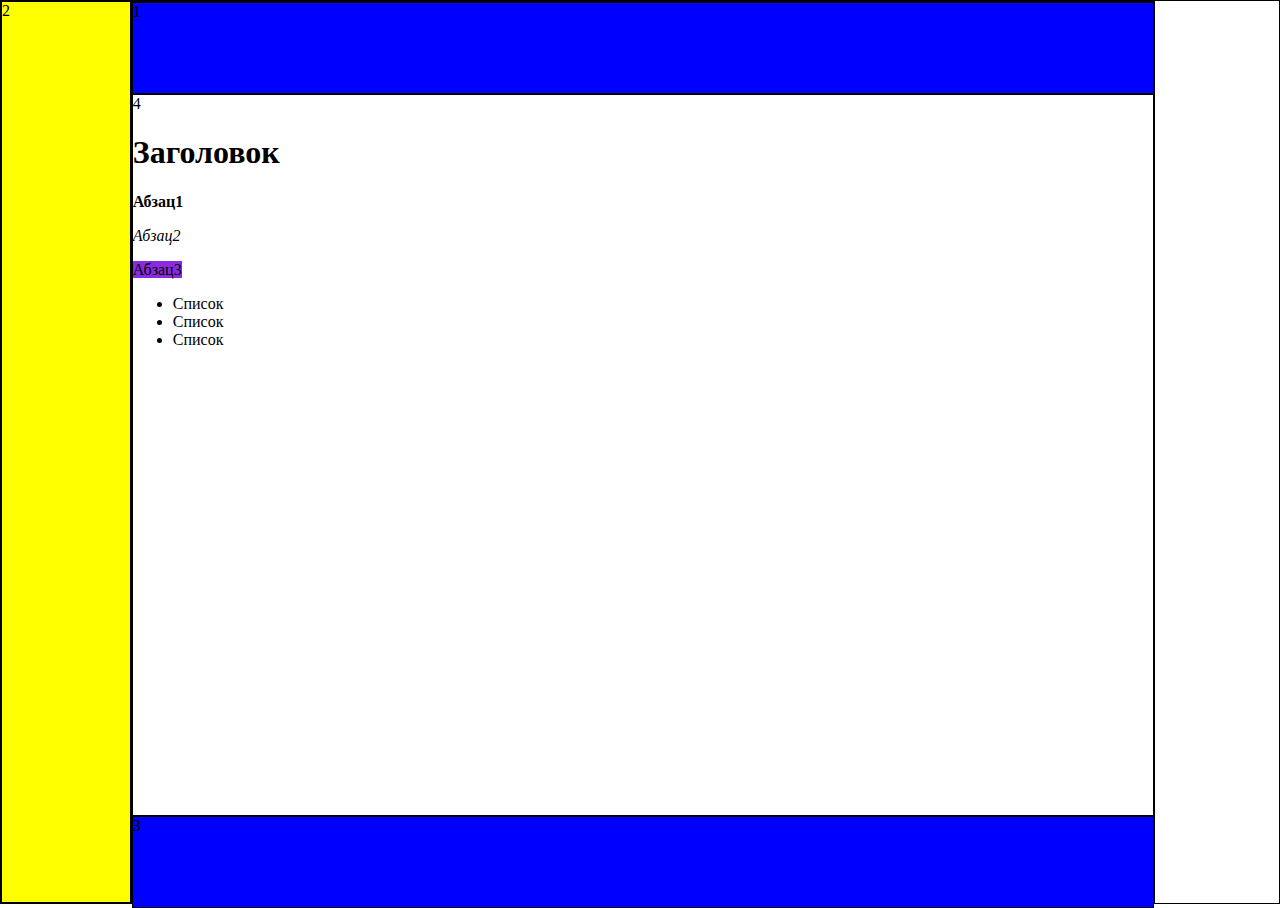
<file: A/index.html>
<!DOCTYPE html>
<html lang="en">
<head>
    <link rel="stylesheet" href="style.css">
    <title>variant A</title>
</head>
<body>
  <div class="zone1">
    <div class="pos2">2</div>
    <div class="zone2">
      <div class="pos1">1</div>
      <div class="pos4">4
        <h1> Заголовок</h1>
        <p><b>Абзац1</b></p>
        <p><i>Абзац2</i></p>
        <p><span class="spanchik">Абзац3</span></p>
        <ul>
          <li>Список</li>
          <li>Список</li>
          <li>Список</li>
        </ul>
      </div>
      <div class="pos3">3</div>
    </div>
  </div>
  
</div>
</body>
</html>
</file>
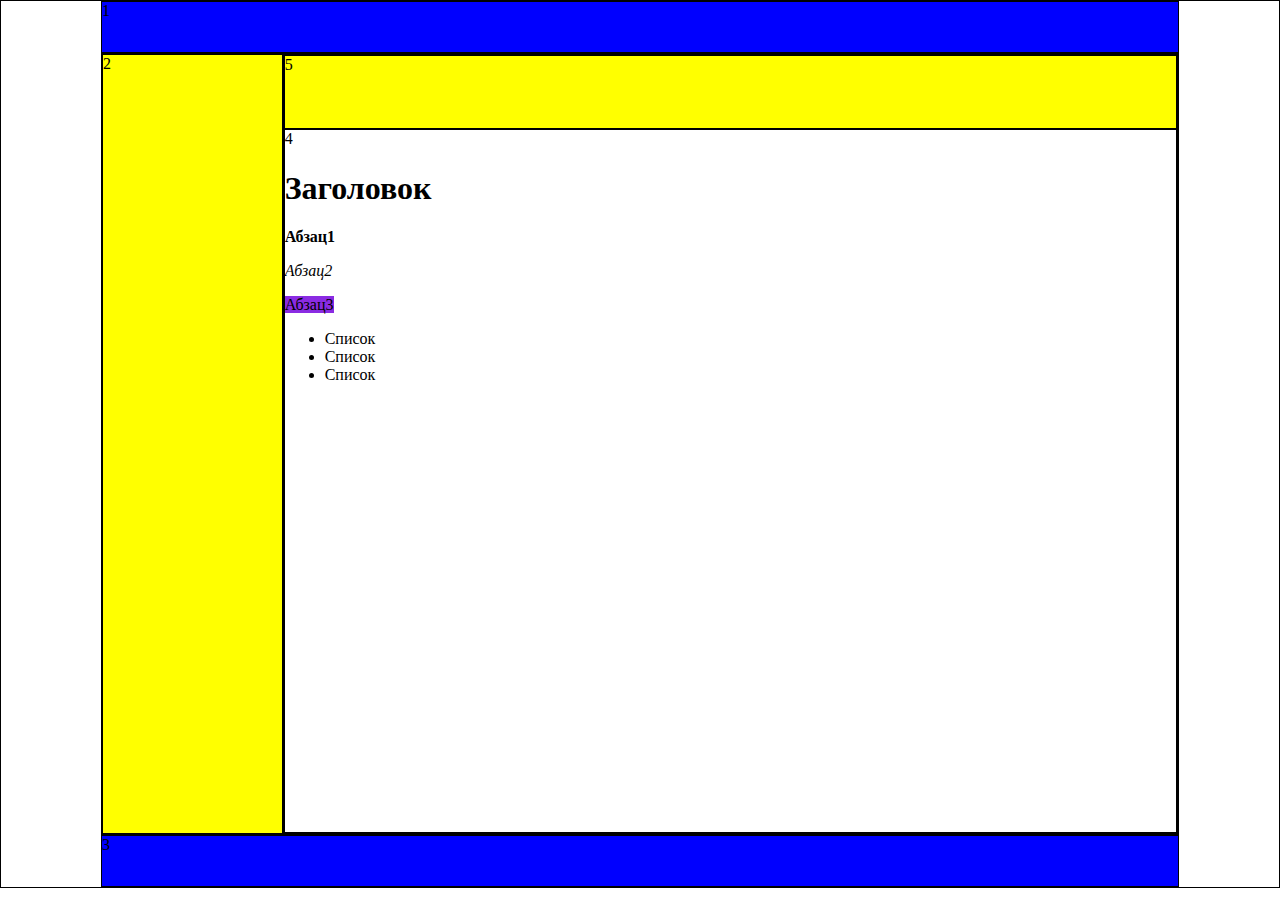
<file: Б/index.html>
<!DOCTYPE html>
<html lang="en">
<head>
    <meta charset="UTF-8">
    <meta name="viewport" content="width=device-width, initial-scale=1.0">
   <link rel="stylesheet" href="style.css">
    <title>Document</title>
</head>
<body>
    <div class="container column pad">
        <div class="pos1">1</div>
        <div class="flex">
            <div class="pos2">2</div>
            <div class="column zone1">
                <div class="pos5">5</div>
                <div class="pos4">4
                    <h1> Заголовок</h1>
                    <p><b>Абзац1</b></p>
        <p><i>Абзац2</i></p>
                    <p><span class="spanchik">Абзац3</span></p>
                    <ul>
                      <li>Список</li>
                      <li>Список</li>
                      <li>Список</li>
                    </ul>
                </div>
            </div>
        </div>
        <div class="pos3">3</div>
    </div>
    
</body>
</html>
</file>
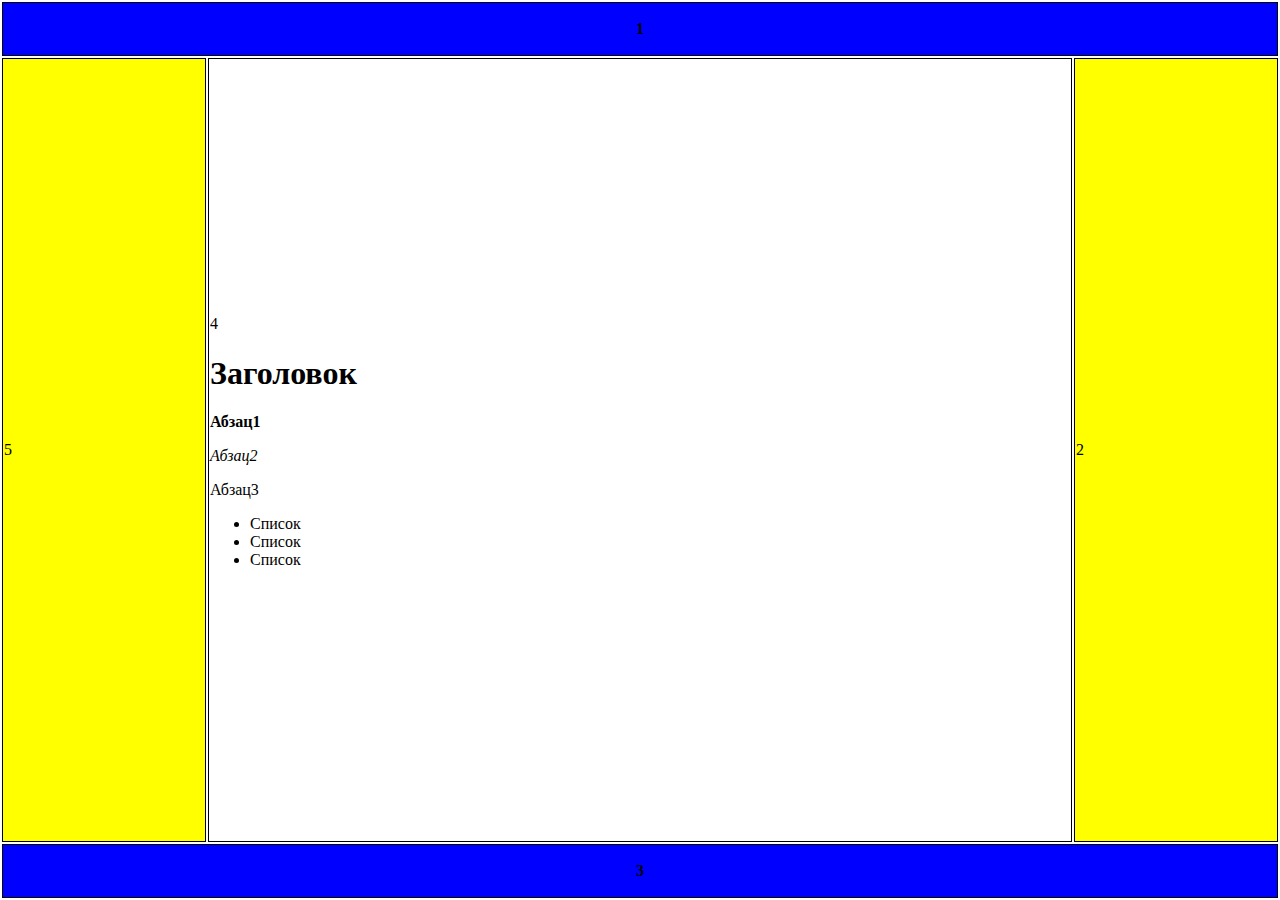
<file: В/index.html>
<!DOCTYPE html>
<html lang="en">
<head>
    <meta charset="UTF-8">
    <meta name="viewport" content="width=device-width, initial-scale=1.0">
    <link rel="stylesheet" href="style.css">
    <title>Document</title>
</head>
<body>
<table class="table">
<thead>
    <tr>
        <th class="pos1" colspan="3">1</th>
    </tr>
</thead>
<tbody>
    <tr>
        <td class="pos5 width">5</td>
        <td class="pos4">4
            <h1> Заголовок</h1>
            <p><b>Абзац1</b></p>
<p><i>Абзац2</i></p>
            <p><span class="spanchik">Абзац3</span></p>
            <ul>
              <li>Список</li>
              <li>Список</li>
              <li>Список</li>
            </ul>
        </td>
        <td class="pos2 width">2</td>
    </tr>
</tbody>
<tfoot><tr>
    <th colspan="3" class="pos3">3</th>
</tr></tfoot>
</table>
</body>
</html>
</file>
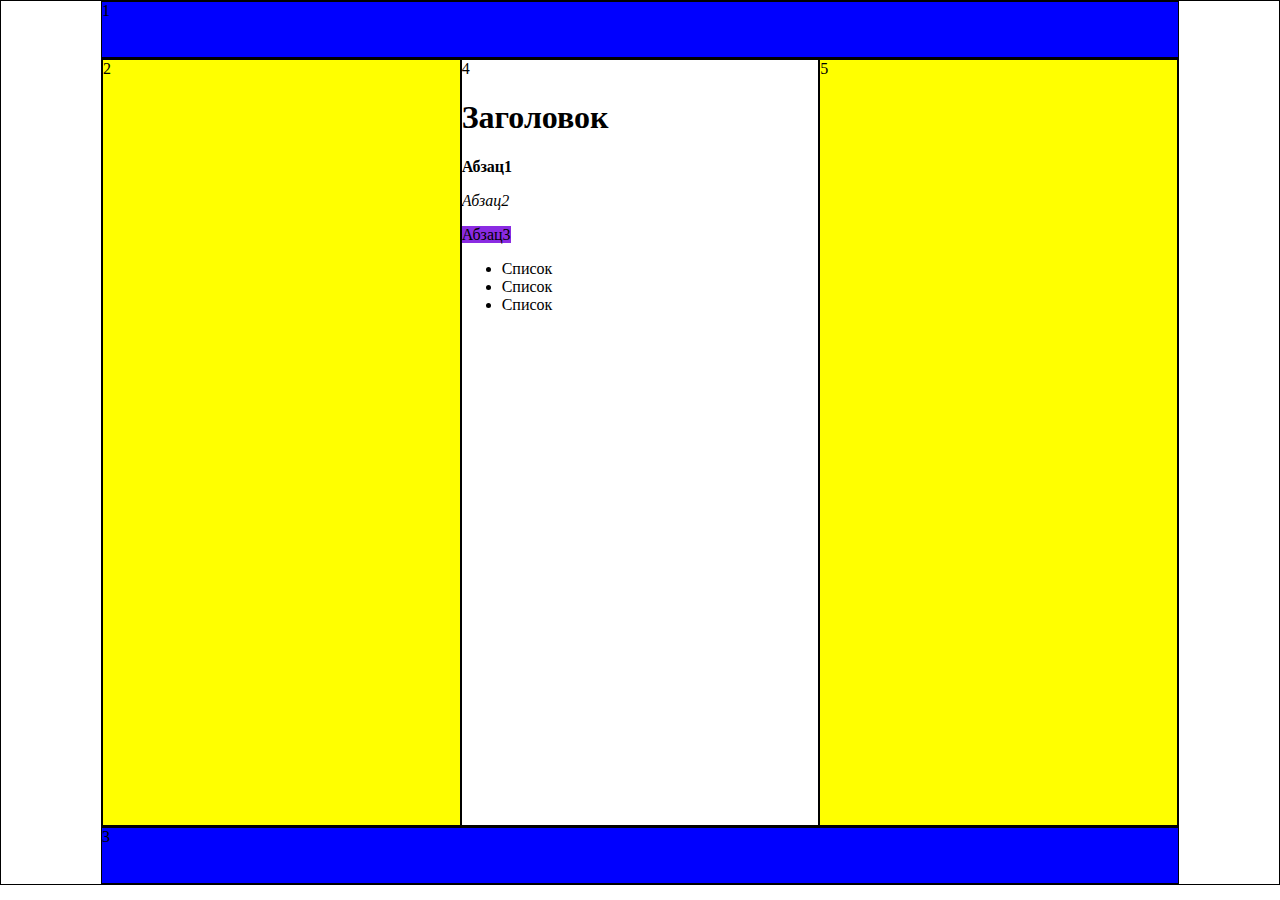
<file: Г/index.html>
<!DOCTYPE html>
<html lang="en">
<head>
    <meta charset="UTF-8">
    <meta name="viewport" content="width=device-width, initial-scale=1.0">
    <link rel="stylesheet" href="style.css">
    <title>Document</title>
</head>
<body>
    <div class="pad container">
<div class="pos1">1</div>
<div class="flex zone1">
    <div class="pos2 width">2</div>
    <div class="pos4 width">4
        <h1> Заголовок</h1>
        <p><b>Абзац1</b></p>
        <p><i>Абзац2</i></p>
        <p><span class="spanchik">Абзац3</span></p>
        <ul>
          <li>Список</li>
          <li>Список</li>
          <li>Список</li>
        </ul>
    </div>
    <div class="pos5 width">5</div>
</div>
<div class="pos3">3</div>
    </div>

</body>
</html>
</file>
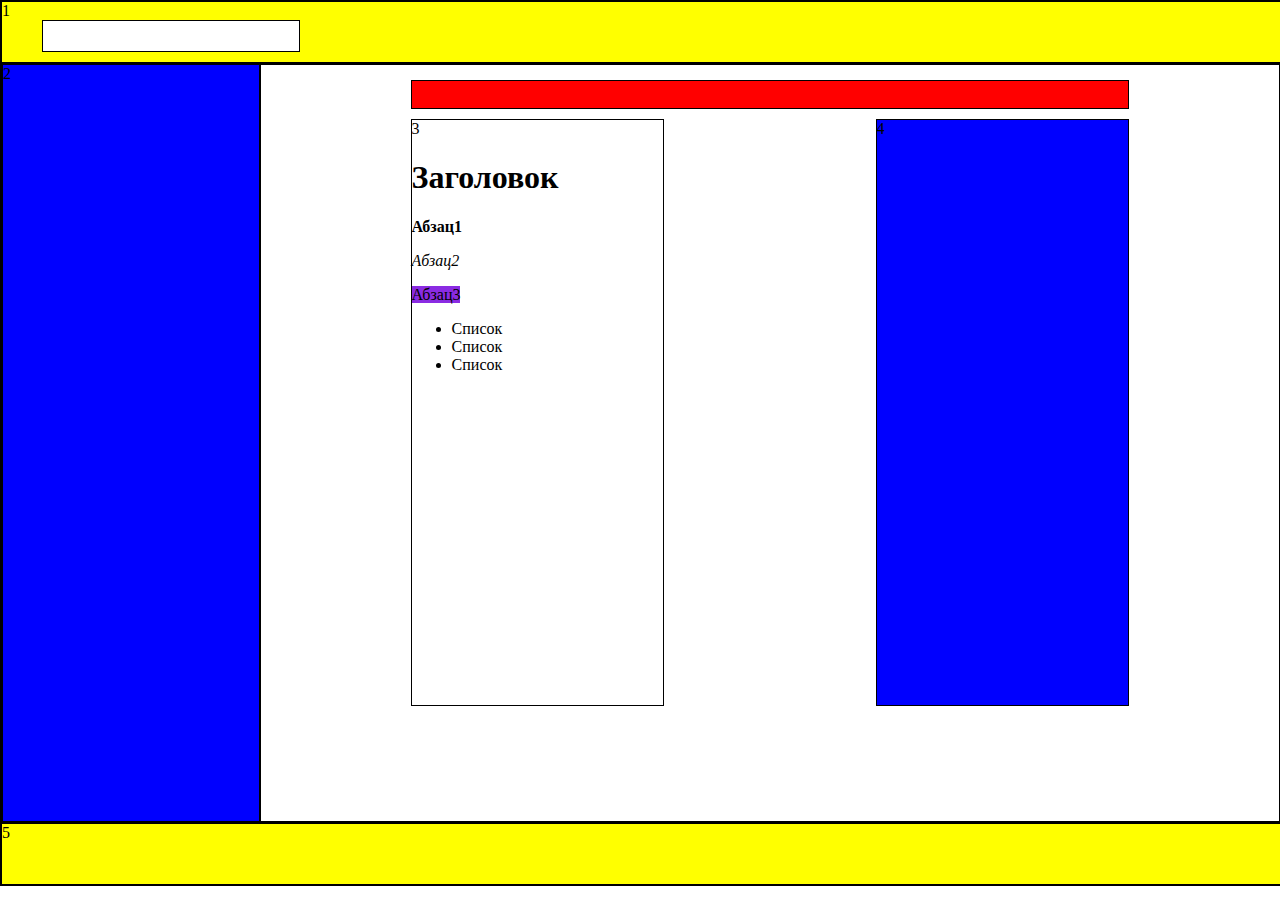
<file: Д/index.html>
<!DOCTYPE html>
<html lang="en">
<head>
    <meta charset="UTF-8">
    <meta name="viewport" content="width=device-width, initial-scale=1.0">
    <link rel="stylesheet" href="style.css">
    <title>Document</title>
</head>
<body>
    <div class="container">
        <div class="pos1">1
            <div class="field1"></div>
        </div>
        <div class="flex">
            <div class="pos2">2</div>
            <div class="grow pad">
            <div class="field2"></div>
            <div class="flex bord marg between width">
                <div class="pos3">3
                    <h1> Заголовок</h1>
                    <p><b>Абзац1</b></p>
                    <p><i>Абзац2</i></p>
                    <p><span class="spanchik">Абзац3</span></p>
                     <ul>
                     <li>Список</li>
                     <li>Список</li>
                    <li>Список</li>
                      </ul>
                </div>
                <div class="pos4">4</div>
            </div>
            </div>
        </div>
        <div class="pos5">5</div>
    </div>
</body>
</html>
</file>
<file: A/style.css>
.zone1{
    display: flex;
  }
  .zone2{
    width: 80%;
  }
  
  .pos1{
    background-color: blue;
    height: 10%;
  }
  .pos4{
    height: 80%;
  }
  
  .pos2{
    background-color: yellow;
    width: 10%;
    height: 100vh;
  }
  .pos3{
    background-color: blue;
    height: 10%;
  }
  
  div{
    border: 1px solid black;
  }
  
  .spanchik{
    background-color: blueviolet;
  }
  
  .pos1:hover{
    background-color: hotpink;
  }
  
  .pos3:hover{
    background-color: hotpink;
  }
  
  .pos2:hover{
    background-color: salmon;
  }
  .pos4:hover{
    background-color: salmon;
  }
  
  
  body{
    margin: 0;
    padding: 0;
  }
</file>
<file: Б/style.css>
body{
    margin: 0;
    padding: 0;
}
.container{
    height: 100%;
}
.flex{
    display: flex;
}



.column{
    display: flex;
    flex-direction: column;
}

.pad{
    padding: 0px 100px;
}


.pos1{
    background-color: blue;
    height: 50px;
}

.zone1{
    width: 100%;
}

.pos2{
background-color: yellow;
width: 20%;
}

.pos4{
    background-color: white;
    height: 84vh;
}

.pos5{
    background-color: yellow;
    height: 10%;
}

.pos3{
    background-color: blue;
    height: 50px;
}

div{
    border: 1px solid black;
}

.pos1:hover{
    background-color: darkblue;
}

.pos3:hover{
    background-color: darkblue;
}

.pos2:hover{
    background-color: aquamarine;
}

.pos5:hover{
    background-color: aquamarine;
}
.pos4:hover{
    background-color: gold;
}
.spanchik{
    background-color: blueviolet;
  }
</file>
<file: В/style.css>
body{
    margin: 0;
    padding: 0;
}


.pos1{
    background-color: blue;
    height: 50px;
}


.pos5{
    background-color: yellow;
}

.pos2{
    background-color: yellow;
}

.pos3{
    height: 50px;
    background-color: blue;
}

.width{
    width: 200px;
}

table{
    width: 100%;
    height: 100vh;
}

td{
    border: 1px solid;
}

th{
    border: 1px solid;
}

.pos1:hover{
    background-color: tomato;
}

.pos3:hover{
    background-color: tomato;
}

.pos2:hover{
    background-color: hotpink;
    
}

.pos5:hover{
    background-color: hotpink;
}

.pos4:hover{
    background-color: green;
}
</file>
<file: Г/style.css>
body{
    margin: 0;
    padding: 0;
}


div{
    border: 1px solid black;
}

.pad{
    padding: 0px 100px;
}

.pos1{
    background-color: blue;
    height: 55px;
}

.flex{
    display: flex;
    justify-content: space-between;
}

.pos2{
    background-color: yellow;
    height: 85vh;
}

.pos4{
}

.pos5{
    background-color: yellow;
}

.pos3{
    background-color: blue;
    height: 55px;
}

.width{
    width: 100%;
}

.spanchik{
    background-color: blueviolet;
  }

.pos1:hover{
    background-color: green;
}

.pos3:hover{
    background-color: green;
}

.pos2:hover{
    background-color: steelblue;
}

.pos5:hover{
    background-color: steelblue;
}

.pos4:hover{
    background-color: hotpink;
}
</file>
<file: Д/style.css>
body{
    margin: 0;
    padding: 0;
}

.container{
    width: 100%;
    height: 100%;
}

div{
    border: 1px solid black;
}

.pos1{
    background-color: yellow;
    height: 60px;
}

.field1{
    margin-left: 40px;
    background-color: white;
    width: 20%;
    height: 30px;
}

.flex{
    display: flex;
}

.pos2{
    background-color: blue;
    width: 20%;
    height: 84vh;
}

.grow{
    flex-grow: 1;
}

.field2{
    background-color: red;
    height: 3vh;
}

.pad{
    padding: 15px 150px;
}


.pos3{
    background-color: white;
    height: 65vh;
    width: 35%;
}

.marg{
    margin-top: 10px;
}

.pos4{
    background-color: blue;
    width: 35%;
}

.between{
    justify-content: space-between;
}

.pos5{
    background-color: yellow;
    height: 60px;
}

.bord{
    border: 0;
}

.spanchik{
    background-color: blueviolet;
  }

.pos1:hover{
    background-color: green;
}

.pos3:hover{
    background-color: green;
}

.pos2:hover{
    background-color: salmon;
}

.pos5:hover{
    background-color: salmon;
}

.pos4:hover{
    background-color: hotpink;
}

.field1:hover{
    background-color: aqua;
}

.field2:hover{
    background-color: aqua;
}
</file>
